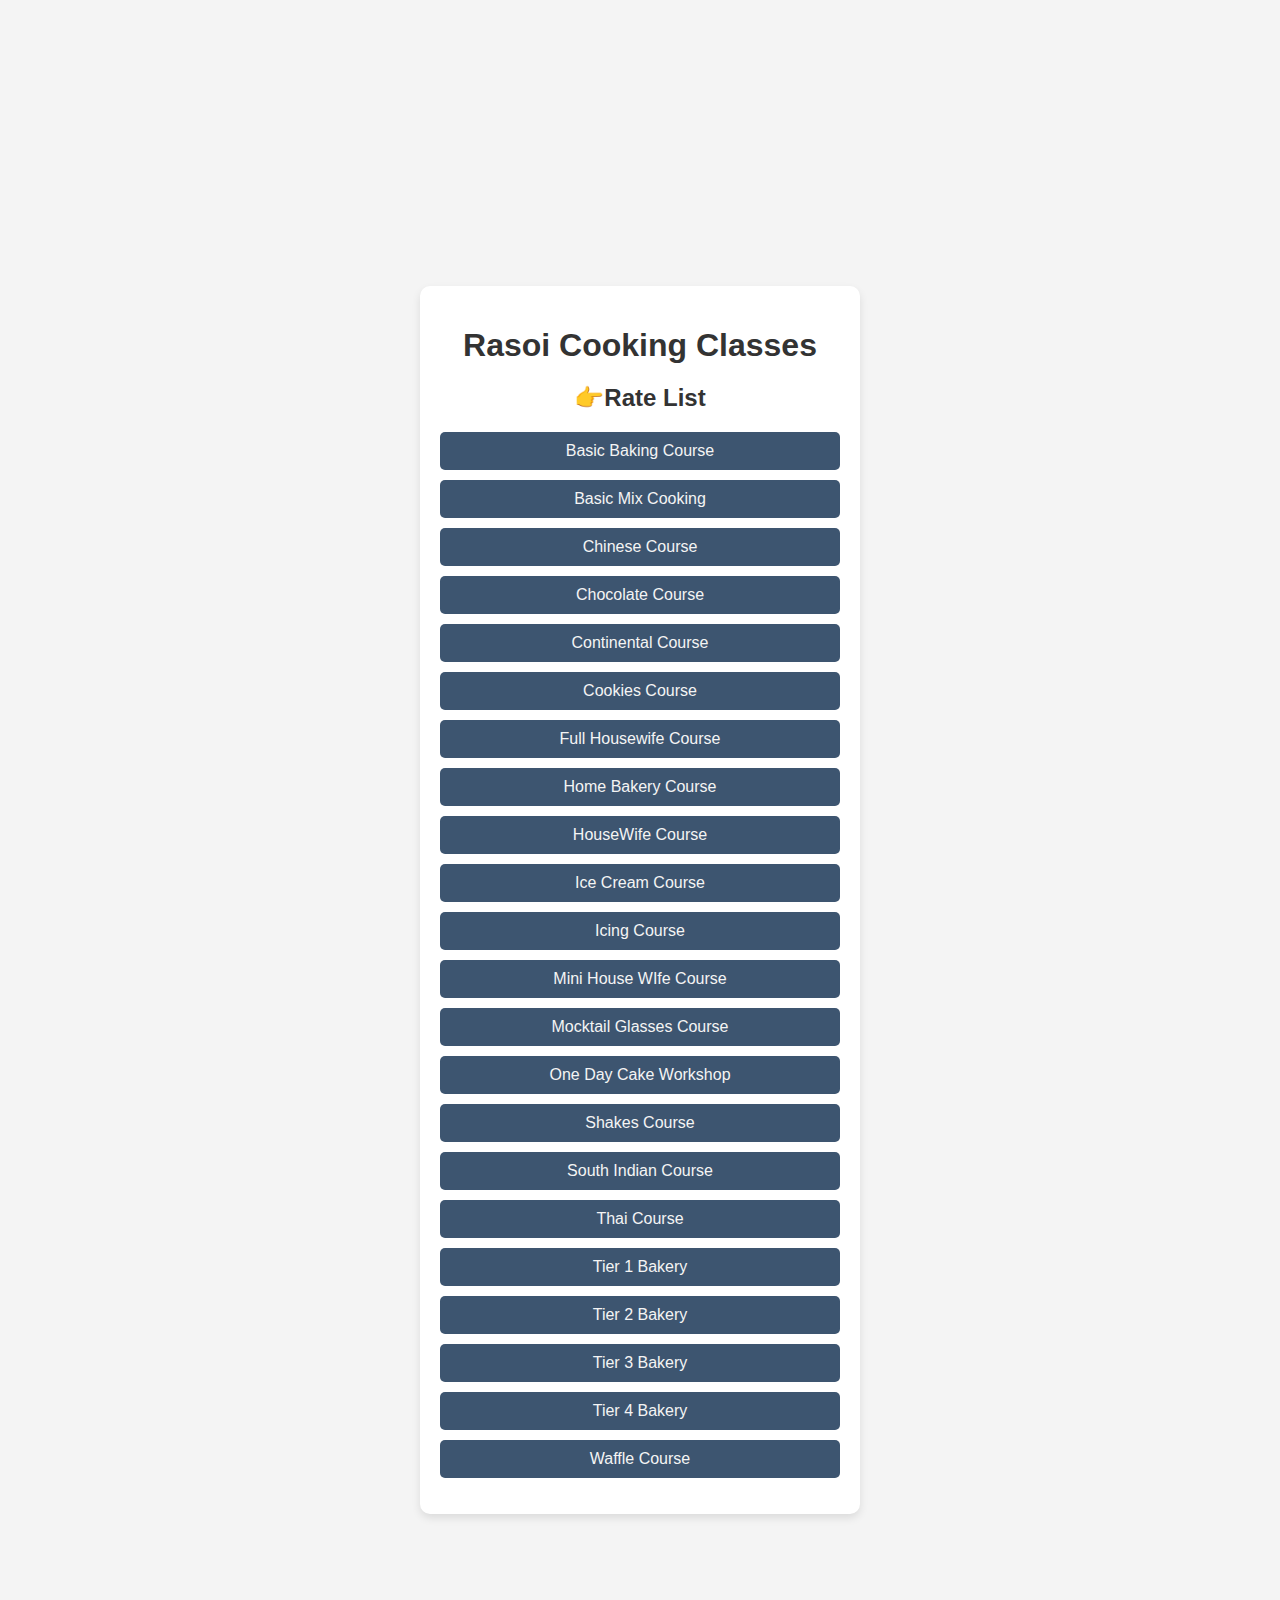
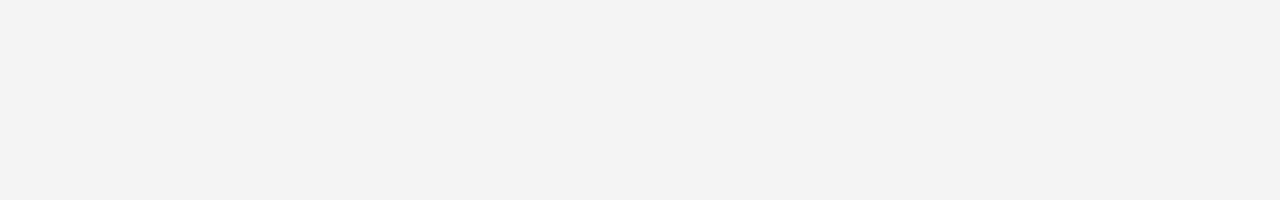
<file: index.html>
<!DOCTYPE html>
<html lang="en">
<head>
    <meta charset="UTF-8">
    <meta name="viewport" content="width=device-width, initial-scale=1.0">
    <title>RCC Courses</title>
    <link rel="stylesheet" href="./style.css">
</head>
<body>
    <div class="container">
        <h1>Rasoi Cooking Classes</h1>
        <h2><a target="_blank" href="./pdf/Rate list.pdf">👉Rate List</a></h2>
        <ul id="item-list">
            <li class="list-item"><a target="_blank" href="./pdf/Basic Baking Course.pdf">Basic Baking Course</a></li>
            <li class="list-item"><a target="_blank" href="./pdf/Basic Mix Cooking.pdf">Basic Mix Cooking</a></li>
            <li class="list-item"><a target="_blank" href="./pdf/Chinese Courses.pdf">Chinese Course</a></li>
            <li class="list-item"><a target="_blank" href="./pdf/Chocolate Course.pdf">Chocolate Course</a></li>
            <li class="list-item"><a target="_blank" href="./pdf/Continental Course.pdf">Continental Course</a></li>
            <li class="list-item"><a target="_blank" href="./pdf/Cookies Course.pdf">Cookies Course</a></li>
            <li class="list-item"><a target="_blank" href="./pdf/Full Housewife.pdf">Full Housewife Course</a></li>
            <li class="list-item"><a target="_blank" href="./pdf/Home Bakery Course.pdf">Home Bakery Course</a></li>
            <li class="list-item"><a target="_blank" href="./pdf/House wife.pdf">HouseWife Course</a></li>
            <li class="list-item"><a target="_blank" href="./pdf/Ice cream Course.pdf">Ice Cream Course</a></li>
            <li class="list-item"><a target="_blank" href="./pdf/Icing Course.pdf">Icing Course</a></li>
            <li class="list-item"><a target="_blank" href="./pdf/Mini Housewife Course.pdf">Mini House WIfe Course</a></li>
            <li class="list-item"><a target="_blank" href="./pdf/Mocktail Glasses Course.pdf">Mocktail Glasses Course</a></li>
            <li class="list-item"><a target="_blank" href="./pdf/One Day Cake Workshop.pdf">One Day Cake Workshop</a></li>
            <li class="list-item"><a target="_blank" href="./pdf/Shakes.pdf">Shakes Course</a></li>
            <li class="list-item"><a target="_blank" href="./pdf/South Indian Course.pdf">South Indian Course</a></li>
            <li class="list-item"><a target="_blank" href="./pdf/Thai Course.pdf">Thai Course</a></li>
            <li class="list-item"><a target="_blank" href="./pdf/Tier 1 Professional Bakery Course.pdf">Tier 1 Bakery</a></li>
            <li class="list-item"><a target="_blank" href="./pdf/Tier 2 Professional Bakery Course.pdf">Tier 2 Bakery</a></li>
            <li class="list-item"><a target="_blank" href="./pdf/Tier 3 Professional Bakery Course.pdf">Tier 3 Bakery</a></li>
            <li class="list-item"><a target="_blank" href="./pdf/Tier 4 Professional Bakery Course.pdf">Tier 4 Bakery</a></li>
            <li class="list-item"><a target="_blank" href="./pdf/Waffle Course.pdf">Waffle Course</a></li>

        </ul>
    </div>
    <script src="./script.js"></script>
</body>
</html>
</file>
<file: style.css>
body {
    font-family: Arial, sans-serif;
    background-color: #f4f4f4;
    margin: 0;
    padding: 0;
    display: flex;
    justify-content: center;
    align-items: center;
    height: 200vh;
}

.container {
    background-color: #fff;
    border-radius: 10px;
    box-shadow: 0 4px 8px rgba(0, 0, 0, 0.1);
    padding: 20px;
    max-width: 400px;
    width: 100%;
    text-align: center;
}

h1 {
    color: #333;
    margin-bottom: 20px;
}

ul {
    list-style: none;
    padding: 0;
}

.list-item {
    background-color: #3d5570;
    color: #fff;
    margin: 10px 0;
    padding: 10px;
    border-radius: 5px;
    transition: transform 0.2s, background-color 0.3s;
    cursor: pointer;
}

.list-item:hover {
    transform: translateY(-5px);
    background-color: #0056b3;
}

button {
    background-color: #28a745;
    color: #fff;
    border: none;
    padding: 10px 20px;
    border-radius: 5px;
    cursor: pointer;
    font-size: 16px;
    transition: background-color 0.3s;
}

button:hover {
    background-color: #218838;
}

li a{
    text-decoration: none;
    color: #f4f4f4;
}
h2 a{
    text-decoration: none;
    color: #333;

}

h2 a:hover{
    color: chocolate;
    text-decoration: underline;
}
</file>
